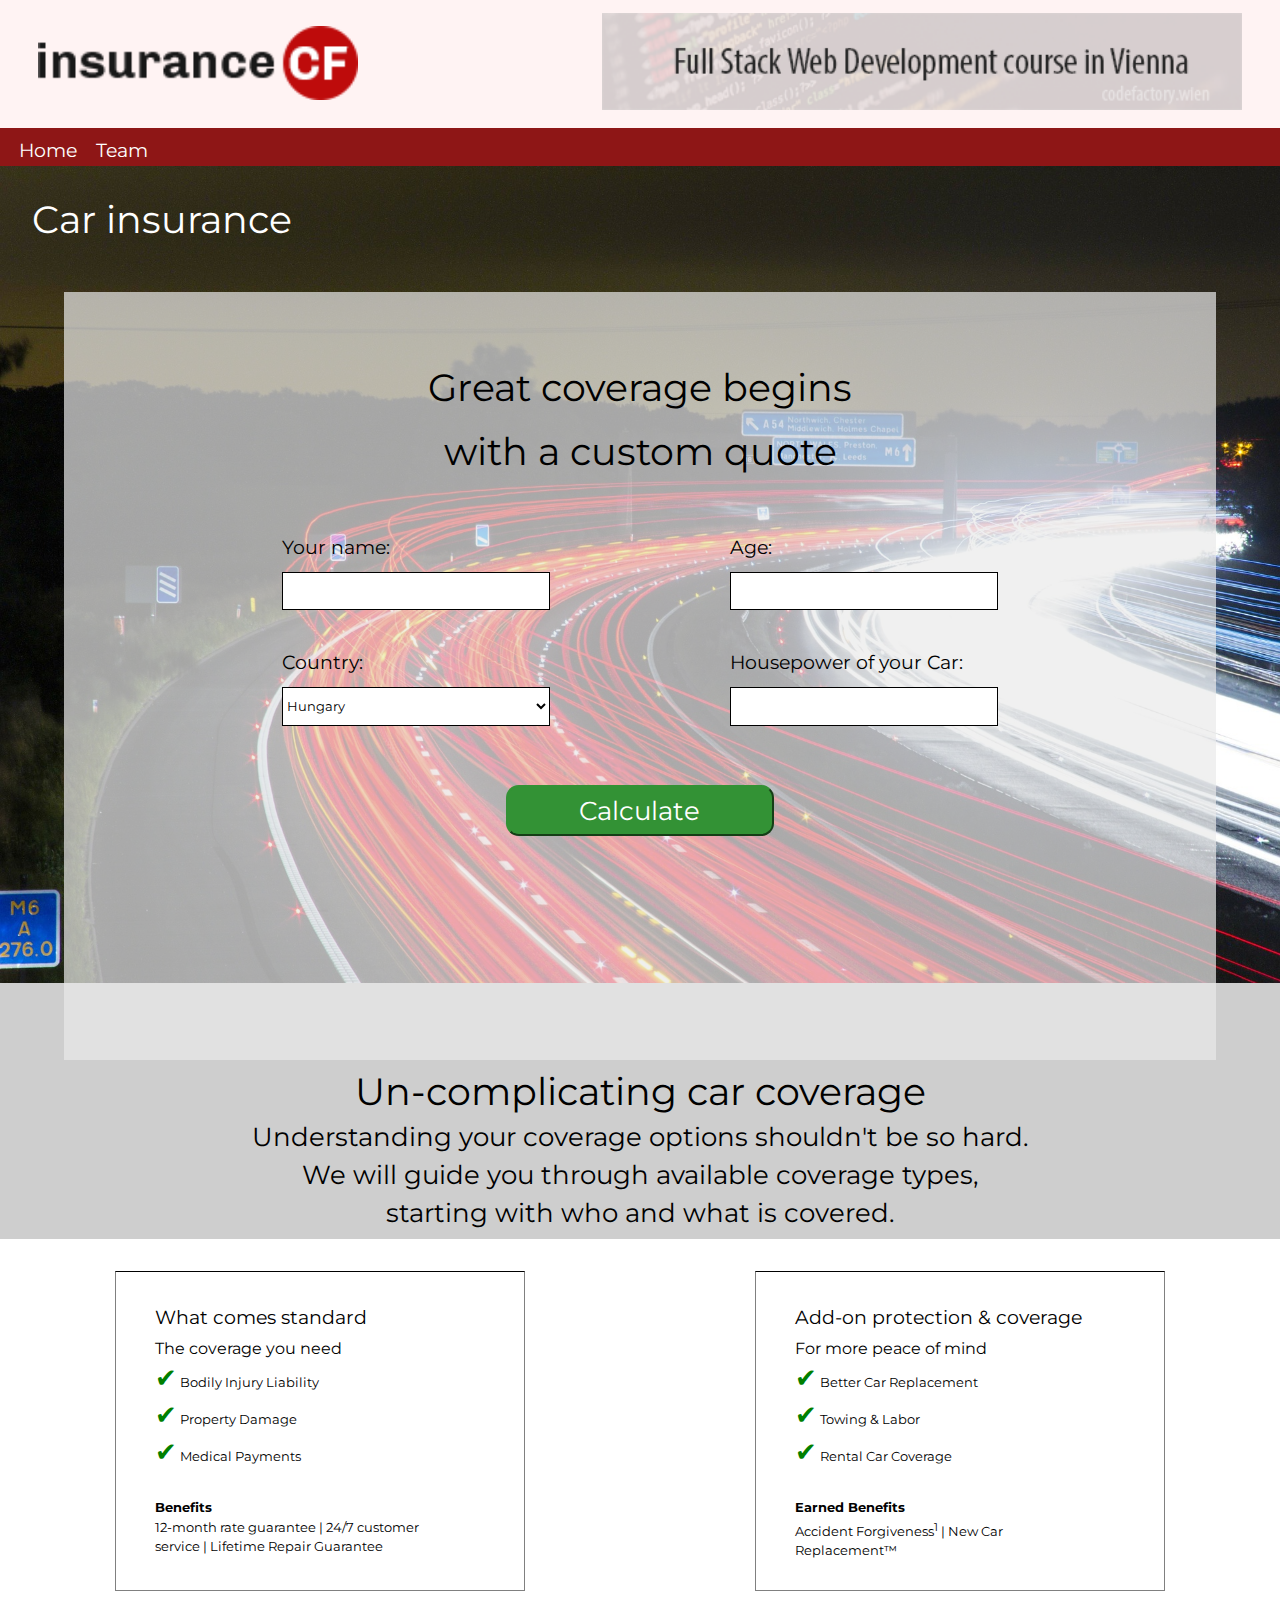
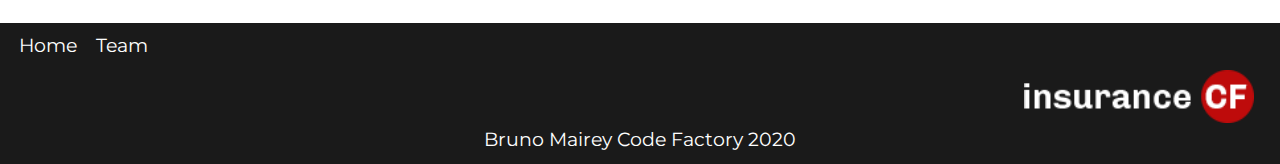
<file: index.html>
<!DOCTYPE html>
<html lang="en">

<head>
    <meta charset="UTF-8">
    <title>CodeReview 03</title>
    <link rel="stylesheet" href="css/main.css">
    <link href="https://fonts.googleapis.com/css2?family=Montserrat:wght@400;900&display=swap" rel="stylesheet">
</head>

<body>
    <!--header starts here-->
    <header>
        <div id="header">
            <!--<h3 class="header">Newspaper </h3>-->
            <img id="header1" src="img/logo.png" alt="logo Insurance">
            <a href="https://www.codefactory.wien ">
                <img id="header2" src="img/banner.png" alt="bannerfull">
            </a>
        </div>
    </header>
    <!--header ends here-->
    <!--navbar starts here-->
    <nav>
        <ul>
            <li>
                <a href="index.html">Home</a>
            </li>
            <li>
                <a href="team.html">Team</a>
            </li>
        </ul>
    </nav>
    <main>
        <div class="container1">
            <div id="title1">
                <h1>Car insurance</h1>
            </div>
            <div class="container2">
                <div id="title2">
                    <h2>Great coverage begins <br> with a custom quote</h2>
                </div>
                <div id="container3">
                    <div class="form">
                        <span class><label for="name">Your name:</label><br>
                            <input type="text" id="name" name="name"><br></span>
                    </div>
                    <div class="form">
                        <label for="age">Age:</label><br>
                        <input type="text" id="age" name="age">
                    </div>
                    <div class="form">
                        <label for="country">Country:</label><br>
                        <select id="country">
                            <option>Austria</option>
                            <option selected>Hungary</option>
                            <option>Greece</option>
                        </select>
                    </div>
                    <div class="form">
                        <label for="car">Housepower of your Car:</label><br>
                        <input type="text" id="car" name="car">
                    </div>
                </div>
                <div id="calculate">
                    <button id="check" type="button" onclick="result()">Calculate</button>
                </div>
                <div id="result">
                </div>
            </div>
        </div>
        <div class="container4">
            <h3>Un-complicating car coverage</h3>
            <span>Understanding your coverage options shouldn't be so hard.<br>We will guide you through available coverage types,<br>starting with who and what is covered.</span>
        </div>
        <div class="container5">
            <div class="container6">
                <h4>What comes standard</h4>
                <dl>
                    <dt>The coverage you need</dt>
                    <dd><span class="check">&#10004;</span> Bodily Injury Liability</dd>
                    <dd><span class="check">&#10004;</span> Property Damage</dd>
                    <dd><span class="check">&#10004;</span> Medical Payments</dd>
                </dl>
                <div class="benefit">
                    <h6>Benefits</h6>
                    <span>12-month rate guarantee &#124; 24/7 customer service &#124; Lifetime Repair Guarantee</span>
                </div>
            </div>
            <div class="container6">
                <h4>Add-on protection & coverage</h4>
                <dl>
                    <dt>For more peace of mind</dt>
                    <dd><span class="check">&#10004;</span> Better Car Replacement</dd>
                    <dd><span class="check">&#10004;</span> Towing & Labor</dd>
                    <dd><span class="check">&#10004;</span> Rental Car Coverage</dd>
                </dl>
                <div class="benefit">
                    <h6>Earned Benefits</h6>
                    <span>Accident Forgiveness<sup>1</sup> &#124; New Car Replacement&#8482;</span>
                </div>
            </div>
        </div>
        <script src='js/main.js'></script>
    </main>
    <!--main content ends here-->
    <!--footer starts here-->
    <footer>
        <div id="footermain">
            <div id="footermenu">
                <ul>
                    <li>
                        <a href="index.html">Home</a>
                    </li>
                    <li>
                        <a href="team.html">Team</a>
                    </li>
                </ul>
            </div>
            <div id="footerlogo">
                <img src="img/logobas.png" alt="logo Insutance">
            </div>
            <span id="footertext">
                Bruno Mairey Code Factory 2020
            </span>
        </div>
    </footer>
    <!--footer ends here-->
   
</body>

</html>
</file>
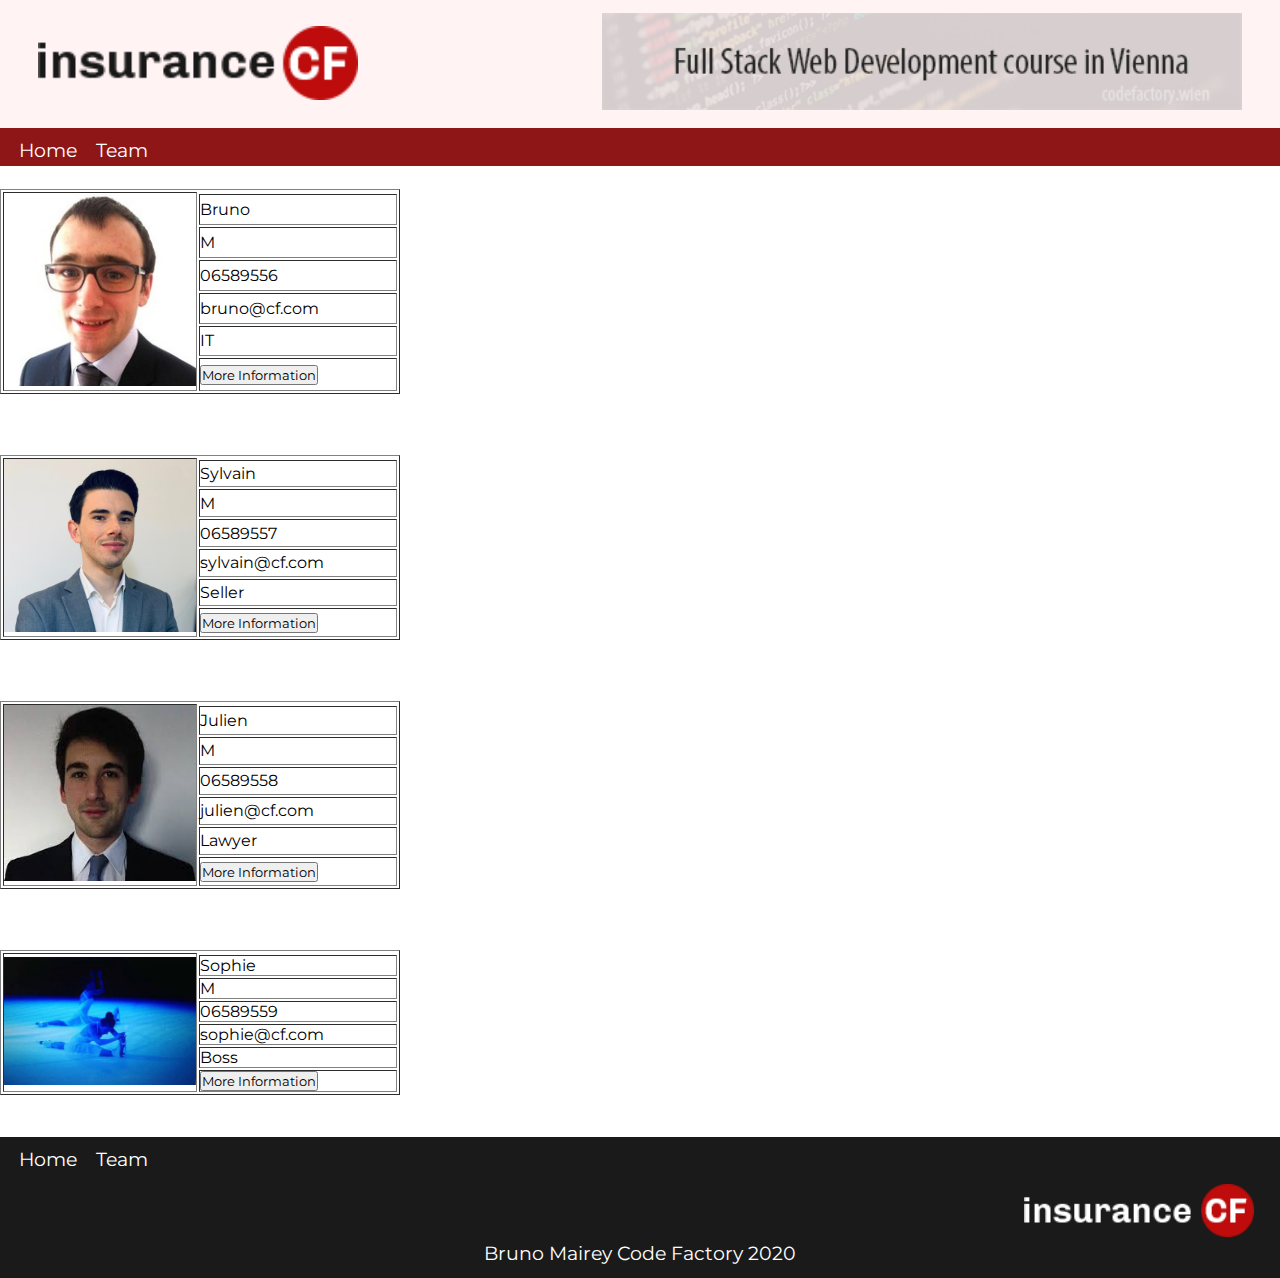
<file: team.html>
<!DOCTYPE html>
<html lang="en">

<head>
    <meta charset="UTF-8">
    <title>CodeReview 03</title>
    <link rel="stylesheet" href="css/main.css">
    <link href="https://fonts.googleapis.com/css2?family=Montserrat:wght@400;900&display=swap" rel="stylesheet">
</head>

<body>
    <!--header starts here-->
    <header>
        <div id="header">
            <!--<h3 class="header">Newspaper </h3>-->
            <img id="header1" src="img/logo.png" alt="logo Insurance">
            <a href="https://www.codefactory.wien ">
                <img id="header2" src="img/banner.png" alt="bannerfull">
            </a>
        </div>
    </header>
    <!--header ends here-->
    <!--navbar starts here-->
    <nav>
        <ul>
            <li>
                <a href="index.html">Home</a>
            </li>
            <li>
                <a href="team.html">Team</a>
            </li>
        </ul>
    </nav>
    <main>
        <script src='js/team.js'> </script>
    </main>
    <!--main content ends here-->
    <!--footer starts here-->
    <footer>
        <div id="footermain">
            <div id="footermenu">
                <ul>
                    <li>
                        <a href="index.html">Home</a>
                    </li>
                    <li>
                        <a href="team.html">Team</a>
                    </li>
                </ul>
            </div>
            <div id="footerlogo">
                <img src="img/logobas.png" alt="logo Insutance">
            </div>
            <span id="footertext">
                Bruno Mairey Code Factory 2020
            </span>
        </div>
    </footer>
    <!--footer ends here-->
</body>

</html>
</file>
<file: css/main.css>
@media screen and (min-width: 801px) {
  * {
    font-family: "Montserrat", sans-serif;
    margin: 0;
    padding: 0;
    box-sizing: border-box; }

  #header {
    background-color: #FFF3F3;
    width: 100%;
    height: 10vw;
    display: flex;
    margin-bottom: 0vw; }

  #header1 {
    width: 25vw;
    position: absolute;
    left: 3vw;
    top: 2vw; }

  #header2 {
    width: 50vw;
    position: absolute;
    right: 3vw;
    top: 1vw; }

  nav {
    width: 100%;
    height: 3vw;
    background-color: #8E1616;
    display: inline-block; }

  li {
    margin-left: 1.5vw;
    margin-top: 0.75vw;
    float: left;
    list-style: none; }

  li a {
    color: white;
    font-size: 1.5vw;
    text-decoration: none; }

  .container1 {
    background: url("../img/main.jpg") 50% 50% no-repeat;
    background-size: cover;
    width: 100%;
    height: 64vw;
    margin: -0.5vw auto 0vw auto; }

  #title1 {
    height: 10vw;
    width: 100%; }

  #title1 h1 {
    padding: 2.5vw;
    font-size: 3vw;
    font-weight: normal;
    color: white; }

  .container2 {
    position: relative;
    width: 90vw;
    margin: auto;
    height: 60vw;
    background-color: rgba(234, 234, 234, 0.7); }

  #title2 {
    width: 100%;
    height: 18vw;
    text-align: center;
    padding: 5vw 0 5vw 0; }

  #title2 h2 {
    font-size: 3vw;
    line-height: 5vw;
    font-weight: normal; }

  #container3 {
    position: relative;
    width: 90vw;
    height: 18vw;
    display: flex;
    flex-flow: row wrap;
    justify-content: space-around;
    padding: 0vw 10vw 0vw 10vw; }

  .form {
    height: 9vw;
    width: 25vw;
    padding: 1vw 0vw 1vw 0vw; }

  .form label {
    margin: 1vw 2vw 1vw 2vw;
    font-size: 1.5vw; }

  .form input {
    width: 21vw;
    height: 3vw;
    margin: 1vw 2vw 1vw 2vw;
    background-color: white;
    border: 1px solid black;
    font-size: 1.5vw; }

  .form select {
    width: 21vw;
    height: 3vw;
    margin: 1vw 2vw 1vw 2vw;
    background-color: white;
    border: 1px solid black; }

  #calculate {
    width: 90vw;
    height: 9vw;
    display: flex;
    justify-content: center; }

  #check {
    width: 21vw;
    height: 4vw;
    margin: 2.5vw 2vw 2.5vw 2vw;
    background-color: #339235;
    color: white;
    border-color: #339235;
    font-size: 2vw;
    border-radius: 1vw; }

  #result {
    width: 90vw;
    height: 9vw;
    display: flex;
    justify-content: center;
    padding: 4.5vw 2vw 2.5vw 2vw;
    color: #339235;
    font-size: 2vw;
    font-weight: normal; }

  .container4 {
    background-color: #CECECE;
    width: 100%;
    height: 20vw;
    padding: 6.5vw;
    text-align: center; }

  .container4 h3 {
    font-size: 3vw;
    font-weight: normal;
    line-height: 4vw; }

  .container4 span {
    font-size: 2vw;
    line-height: 3vw; }

  .container5 {
    width: 100%;
    height: 30vw;
    display: flex;
    flex-flow: row wrap;
    justify-content: space-around;
    align-content: space-around; }

  .container6 {
    border: 0.05em solid grey;
    border-top: 0.1em solid black;
    width: 32vw;
    height: 25vw;
    padding: 2vw 3vw 2vw 3vw; }

  .container6 h4 {
    font-size: 1.5vw;
    font-weight: normal;
    line-height: 3vw; }

  .container6 dl {
    font-size: 1.25vw;
    font-weight: normal;
    line-height: 2vw; }

  .container6 dd {
    font-size: 1vw;
    font-weight: normal;
    line-height: 2.5vw; }

  .check {
    color: green;
    font-size: 2vw;
    line-height: 2.5vw; }

  .benefit {
    padding-top: 2vw;
    font-size: 1vw;
    line-height: 1.5vw;
    width: 22vw; }

  .benefit h6 {
    font-size: 1vw;
    line-height: 1.5vw; }

  #footermain {
    background-color: #1A1A1A;
    width: 100%;
    height: 11vw;
    display: flex;
    flex-flow: column; }

  #footermenu {
    width: 20vw; }

  #footermenu li a {
    font-size: 1.5vw; }

  #footerlogo {
    width: 20vw;
    align-self: flex-end;
    margin: 1vw 0vw 0vw 0vw; }

  #footerlogo img {
    width: 90%; }

  #footertext {
    color: white;
    font-size: 1.5vw;
    align-self: center; } }
@media screen and (max-width: 800px) {
  #header2 {
    display: none; }

  * {
    font-family: "Montserrat", sans-serif;
    margin: 0;
    padding: 0;
    box-sizing: border-box; }

  #header {
    background-color: #FFF3F3;
    width: 100%;
    height: 10vw;
    display: flex;
    margin-bottom: 0vw; }

  #header1 {
    width: 25vw;
    position: absolute;
    left: 3vw;
    top: 2vw; }

  nav {
    width: 100%;
    height: 5vw;
    background-color: #8E1616;
    display: inline-block;
    align-item: center; }

  li {
    margin-left: 2vw;
    margin-top: 0.25vw;
    float: left;
    list-style: none;
    align-self: center; }

  li a {
    text-decoration: none;
    color: white;
    font-size: 2vw; }

  .container1 {
    background: url("../img/main.jpg") 50% 50% no-repeat;
    background-size: cover;
    width: 100%;
    height: 70vw;
    margin: -0.9vw auto 0vw auto; }

  #title1 {
    height: 10vw;
    width: 100%; }

  #title1 h1 {
    padding: 2.5vw;
    font-size: 3vw;
    font-weight: normal;
    color: white; }

  .container2 {
    position: relative;
    width: 90vw;
    margin: auto;
    height: 60vw;
    background-color: rgba(234, 234, 234, 0.7); }

  #title2 {
    width: 100%;
    height: 18vw;
    text-align: center;
    padding: 5vw 0 5vw 0; }

  #title2 h2 {
    font-size: 3vw;
    line-height: 5vw;
    font-weight: normal; }

  #container3 {
    position: relative;
    width: 90vw;
    height: 25vw;
    display: flex;
    flex-flow: row wrap;
    justify-content: space-around;
    padding: 0vw 10vw 0vw 10vw; }

  .form {
    height: 12vw;
    width: 32vw;
    padding: 0vw 0vw 0vw 0vw; }

  .form label {
    margin: 0vw 1vw 0vw 1vw;
    font-size: 2vw; }

  .form input {
    width: 25vw;
    height: 3vw;
    margin: 0vw 1vw 0vw 1vw;
    background-color: white;
    border: 1px solid black;
    font-size: 2vw; }

  .form select {
    width: 25vw;
    height: 3vw;
    margin: 1vw 2vw 1vw 2vw;
    background-color: white;
    border: 1px solid black;
    font-size: 2vw; }

  #calculate {
    width: 90vw;
    height: 9vw;
    display: flex;
    justify-content: center; }

  #check {
    width: 21vw;
    height: 4vw;
    margin: 2.5vw 2vw 2.5vw 2vw;
    background-color: #339235;
    border: 1px solid black;
    color: white;
    font-size: 2vw;
    border-radius: 1vw; }

  #result {
    width: 90vw;
    height: 9vw;
    display: flex;
    justify-content: center;
    padding: 2vw 2vw 2.5vw 2vw;
    color: #339235;
    font-size: 2vw;
    font-weight: normal; }

  .container4 {
    background-color: #CECECE;
    width: 100%;
    height: 22vw;
    padding: 4vw;
    text-align: center; }

  .container4 h3 {
    font-size: 4vw;
    font-weight: normal;
    line-height: 3vw; }

  .container4 span {
    padding-top: 0.5vw;
    font-size: 2vw;
    line-height: 2vw; }

  .container5 {
    width: 100%;
    height: 35vw;
    display: flex;
    flex-flow: row wrap;
    justify-content: space-around;
    align-content: space-around; }

  .container6 {
    border: 0.05em solid grey;
    border-top: 0.1em solid black;
    width: 40vw;
    height: 30vw;
    padding: 1vw 1vw 1vw 1vw; }

  .container6 h4 {
    font-size: 2.25vw;
    font-weight: normal;
    line-height: 4vw; }

  .container6 dl {
    font-size: 1.75vw;
    font-weight: normal;
    line-height: 2vw; }

  .container6 dd {
    font-size: 1.5vw;
    font-weight: normal;
    line-height: 2.5vw; }

  .check {
    color: green;
    font-size: 2vw;
    line-height: 2.5vw; }

  .benefit {
    padding-top: 1.5vw;
    font-size: 1.5vw;
    line-height: 1.5vw;
    width: 22vw; }

  .benefit h6 {
    font-size: 1.5vw;
    line-height: 1.5vw; }

  #footermain {
    background-color: #1A1A1A;
    width: 100%;
    height: 15vw;
    display: flex;
    flex-flow: column; }

  #footermenu {
    width: 20vw; }

  #footermenu li a {
    font-size: 1.5vw; }

  #footerlogo {
    width: 20vw;
    align-self: flex-end;
    margin: 1vw 0vw 0vw 0vw; }

  #footerlogo img {
    width: 90%; }

  #footertext {
    color: white;
    font-size: 1.5vw;
    align-self: center; } }

/*# sourceMappingURL=main.css.map */
</file>
